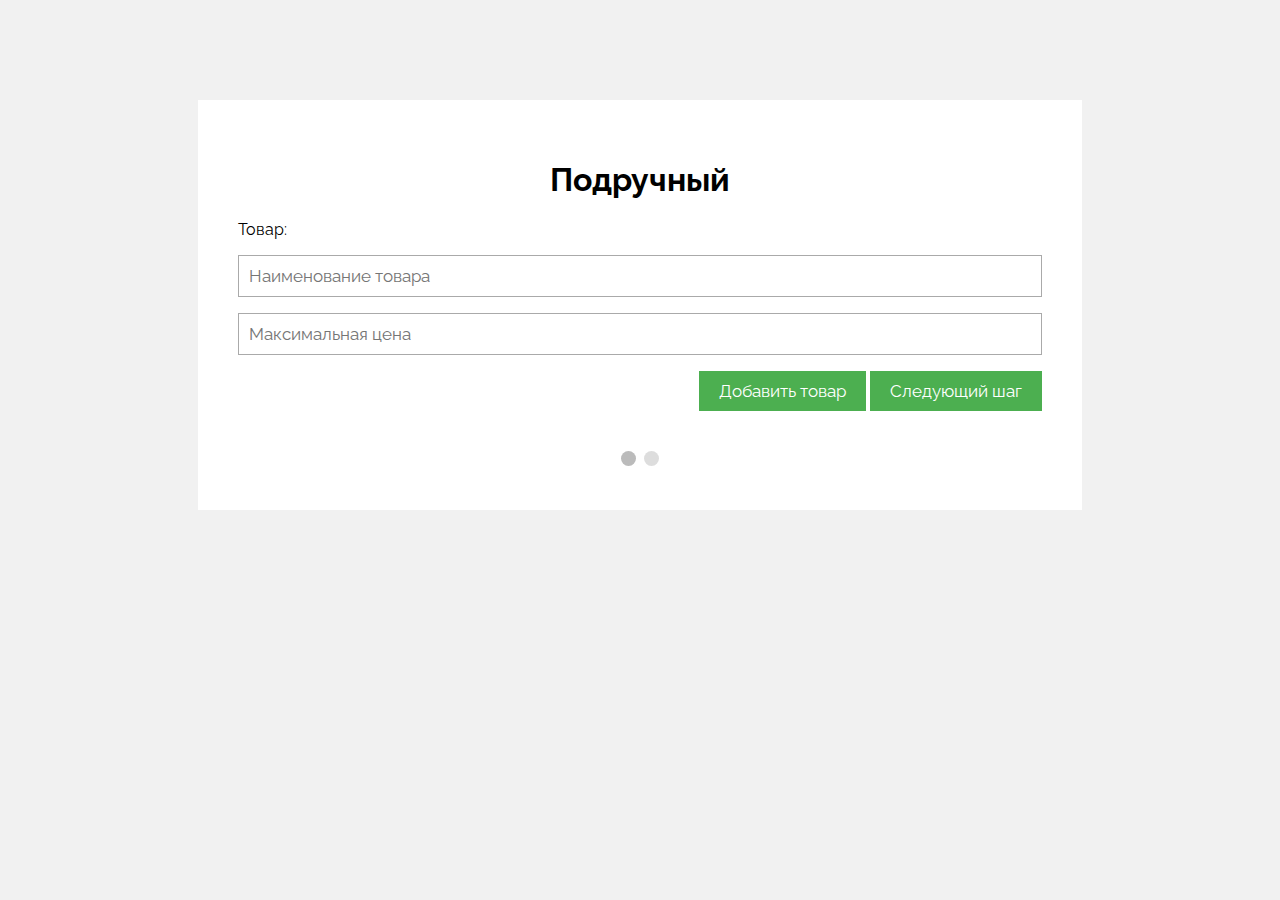
<file: templates/game/main.html>
<!DOCTYPE html>
<html>
<meta name="viewport" content="width=device-width, initial-scale=1.0">
<link href="https://fonts.googleapis.com/css?family=Raleway" rel="stylesheet">
<style>
* {
  box-sizing: border-box;
}

body {
  background-color: #f1f1f1;
}

#regForm {
  background-color: #ffffff;
  margin: 100px auto;
  font-family: Raleway;
  padding: 40px;
  width: 70%;
  min-width: 300px;
}

h1 {
  text-align: center;  
}

input {
  padding: 10px;
  width: 100%;
  font-size: 17px;
  font-family: Raleway;
  border: 1px solid #aaaaaa;
}

/* Mark input boxes that gets an error on validation: */
input.invalid {
  background-color: #ffdddd;
}

/* Hide all steps by default: */
.tab {
  display: none;
}

button {
  background-color: #4CAF50;
  color: #ffffff;
  border: none;
  padding: 10px 20px;
  font-size: 17px;
  font-family: Raleway;
  cursor: pointer;
}

button:hover {
  opacity: 0.8;
}

#prevBtn {
  background-color: #bbbbbb;
}

/* Make circles that indicate the steps of the form: */
.step {
  height: 15px;
  width: 15px;
  margin: 0 2px;
  background-color: #bbbbbb;
  border: none;  
  border-radius: 50%;
  display: inline-block;
  opacity: 0.5;
}

.step.active {
  opacity: 1;
}

/* Mark the steps that are finished and valid: */
.step.finish {
  background-color: #4CAF50;
}
</style>
<body>

<form id="regForm" action="" method="POST">
  <h1>Подручный</h1>
  <div class="tab" id = "tovar">Товар:
    <p><input placeholder="Наименование товара" oninput="this.className = ''" name="tovar"></p>
    <p><input placeholder="Максимальная цена" oninput="this.className = ''" name="price"></p>
  </div>
  <div class="tab">Контанктная информация:
    <p><input placeholder="Контактный телефон" oninput="this.className = ''" name="phone"></p>
    <p><input placeholder="Адрес доставки" oninput="this.className = ''" name="adress"></p>
  </div>
  <div style="overflow:auto;">
    <div style="float:right;">
		<button type="button" id="add_smth" onclick="add_to_card(1)">Добавить товар</button>
      <button type="button" id="prevBtn" onclick="nextPrev(-1)">Предыдущий шаг</button>
      <button type="button" id="nextBtn" onclick="nextPrev(1)">Следующий шаг</button>
    </div>
  </div>
  <!-- Circles which indicates the steps of the form: -->
  <div style="text-align:center;margin-top:40px;">
    <span class="step"></span>
    <span class="step"></span>
  </div>
</form>

<script>
var currentTab = 0; // Current tab is set to be the first tab (0)
showTab(currentTab); // Display the crurrent tab
var tovar_cnt = 0;

function showTab(n) {
  // This function will display the specified tab of the form...
  var x = document.getElementsByClassName("tab");
  x[n].style.display = "block";
  //... and fix the Previous/Next buttons:
  if (n == 0) {
    document.getElementById("prevBtn").style.display = "none";
	document.getElementById("add_smth").style.display = "inline";
  } else {
    document.getElementById("prevBtn").style.display = "inline";
	document.getElementById("add_smth").style.display = "none";
  }
  if (n == (x.length - 1)) {
    document.getElementById("nextBtn").innerHTML = "Подтвердить заказ";
  } else {
    document.getElementById("nextBtn").innerHTML = "Следующий шаг";
  }
  //... and run a function that will display the correct step indicator:
  fixStepIndicator(n)
}

function add_to_card(n) {
	let br = document.createElement('br');
	let p_one = document.createElement('p');
	let input_one = document.createElement('input');
	input_one.setAttribute("name", "tovar" + tovar_cnt);
	input_one.setAttribute("placeholder", "Наименование товара");
	input_one.setAttribute("oninput", "this.className = ''");
	p_one.append(input_one);
	let p_two = document.createElement('p');
	let input_two = document.createElement('input');
	input_two.setAttribute("name", "price" + tovar_cnt);
	input_two.setAttribute("placeholder", "Максимальная цена");
	input_two.setAttribute("oninput", "this.className = ''");
	p_two.append(input_two);
	tovar.append(br);
	tovar.append(p_one);
	tovar.append(p_two);
	tovar_cnt += 1;
}

function nextPrev(n) {
  // This function will figure out which tab to display
  var x = document.getElementsByClassName("tab");
  // Exit the function if any field in the current tab is invalid:
  if (n == 1 && !validateForm()) return false;
  // Hide the current tab:
  x[currentTab].style.display = "none";
  // Increase or decrease the current tab by 1:
  currentTab = currentTab + n;
  // if you have reached the end of the form...
  if (currentTab >= x.length) {
    // ... the form gets submitted:
    document.getElementById("regForm").submit();
	document.body.innerHTML = "ВСЕ";
    return false;
  }
  // Otherwise, display the correct tab:
  showTab(currentTab);
}

function validateForm() {
  // This function deals with validation of the form fields
  var x, y, i, valid = true;
  x = document.getElementsByClassName("tab");
  y = x[currentTab].getElementsByTagName("input");
  // A loop that checks every input field in the current tab:
  for (i = 0; i < y.length; i++) {
    // If a field is empty...
    if (y[i].value == "") {
      // add an "invalid" class to the field:
      y[i].className += " invalid";
      // and set the current valid status to false
      valid = false;
    }
  }
  // If the valid status is true, mark the step as finished and valid:
  if (valid) {
    document.getElementsByClassName("step")[currentTab].className += " finish";
  }
  return valid; // return the valid status
}

function fixStepIndicator(n) {
  // This function removes the "active" class of all steps...
  var i, x = document.getElementsByClassName("step");
  for (i = 0; i < x.length; i++) {
    x[i].className = x[i].className.replace(" active", "");
  }
  //... and adds the "active" class on the current step:
  x[n].className += " active";
}
</script>

</body>
</html>
</file>
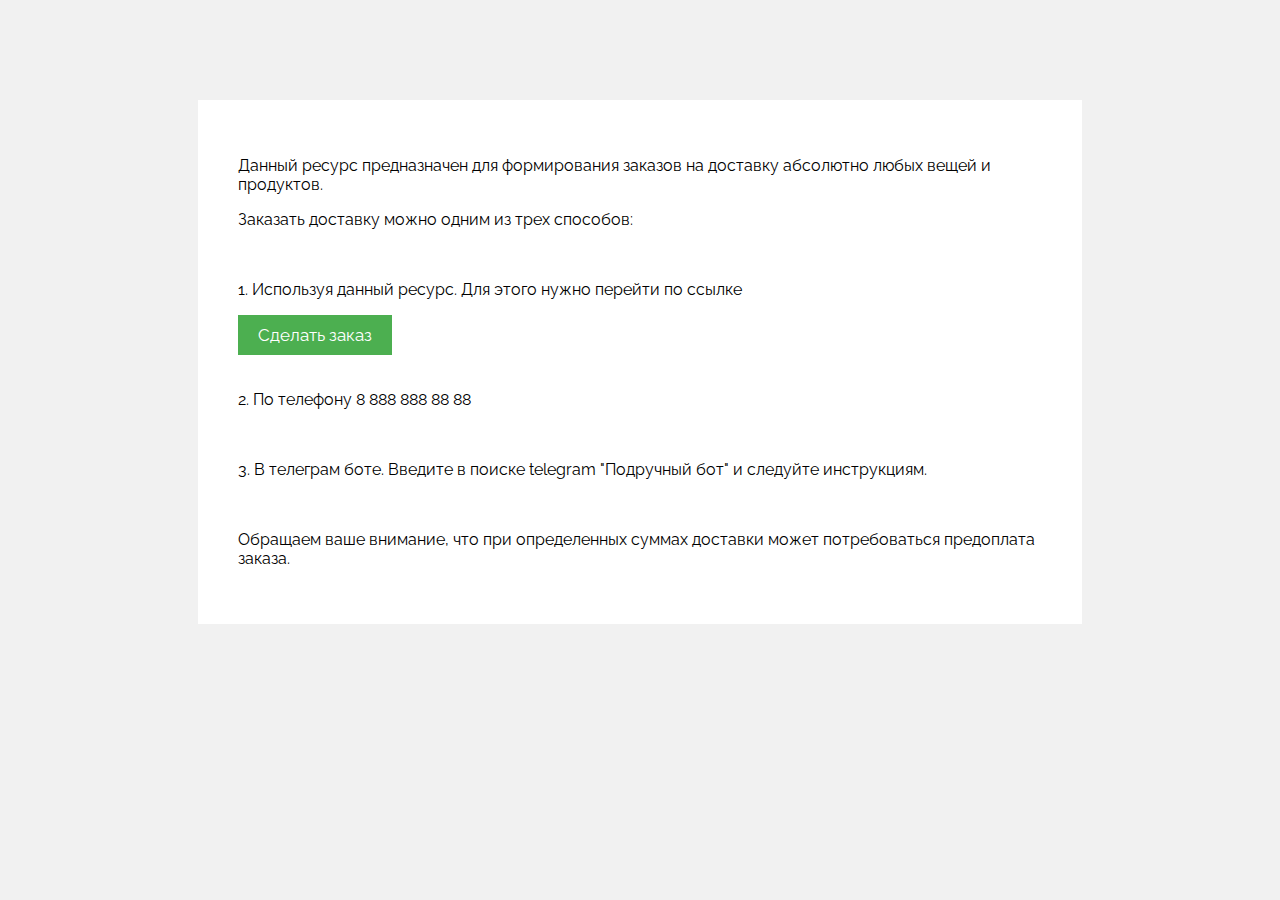
<file: templates/game/room.html>
<!DOCTYPE html>
<html>
<meta name="viewport" content="width=device-width, initial-scale=1.0">
<link href="https://fonts.googleapis.com/css?family=Raleway" rel="stylesheet">
<style>
* {
  box-sizing: border-box;
}

body {
  background-color: #f1f1f1;
}

div {
  background-color: #ffffff;
  margin: 100px auto;
  font-family: Raleway;
  padding: 40px;
  width: 70%;
  min-width: 300px;
}

h1 {
  text-align: center;
}

button {
  background-color: #4CAF50;
  color: #ffffff;
  border: none;
  padding: 10px 20px;
  font-size: 17px;
  font-family: Raleway;
  cursor: pointer;
}

button:hover {
  opacity: 0.8;
}
</style>
<body>

<div>
    <p>Данный ресурс предназначен для формирования заказов на доставку абсолютно любых вещей и продуктов.</p>
    <p>Заказать доставку можно одним из трех способов:</p>
    <br>
    <p>1. Используя данный ресурс. Для этого нужно перейти по ссылке</p>
    <button type="button" onclick="location.href='/index'">Сделать заказ</button>
    <br>
    <br>
    <p>2. По телефону 8 888 888 88 88</p>
    <br>
    <p>3. В телеграм боте. Введите в поиске telegram "Подручный бот" и следуйте инструкциям.</p>
    <br>
    <p>Обращаем ваше внимание, что при определенных суммах доставки может потребоваться предоплата заказа.</p>
</div>
</body>
</html>
</file>
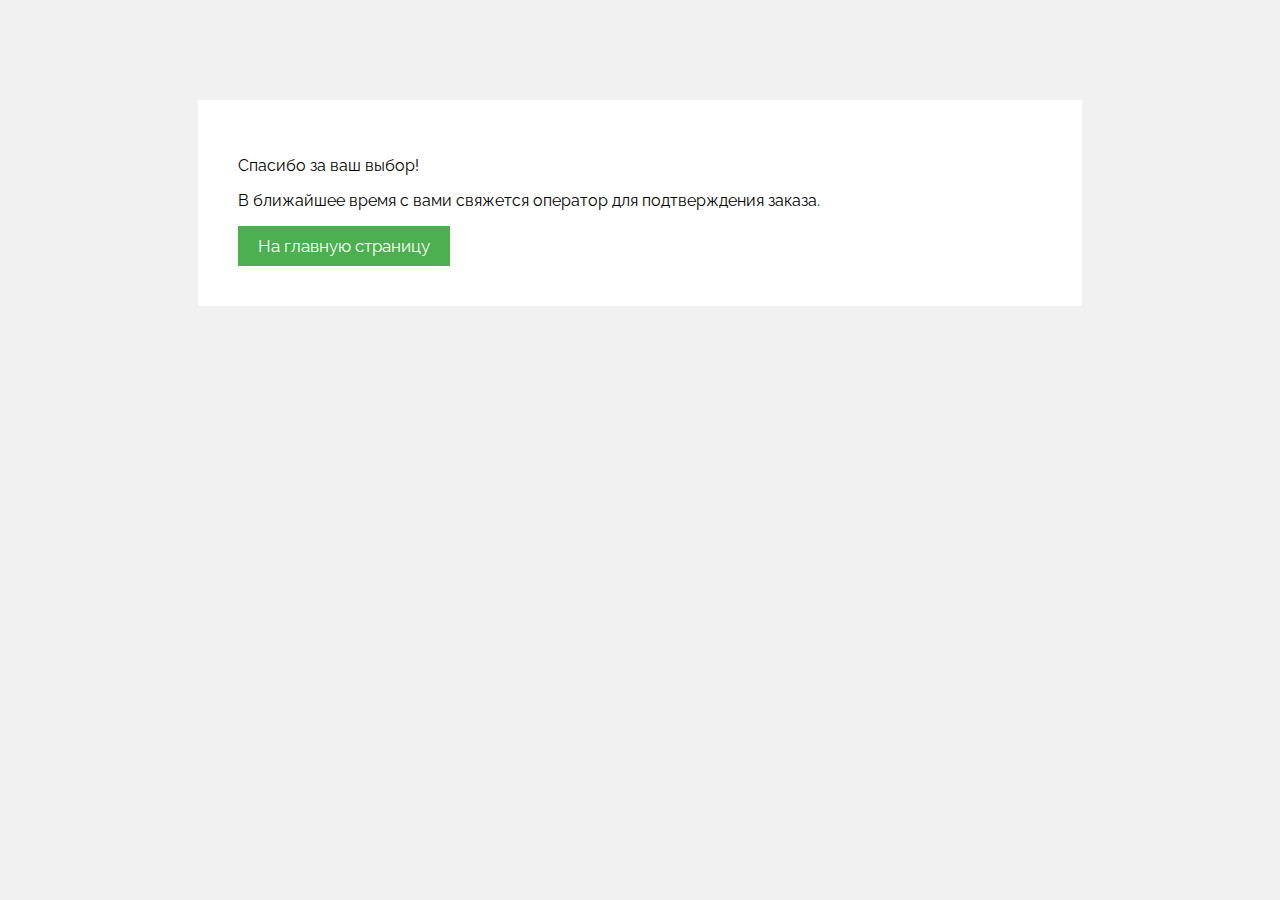
<file: templates/game/spasibo.html>
<!DOCTYPE html>
<html>
<meta name="viewport" content="width=device-width, initial-scale=1.0">
<link href="https://fonts.googleapis.com/css?family=Raleway" rel="stylesheet">
<style>
* {
  box-sizing: border-box;
}

body {
  background-color: #f1f1f1;
}

div {
  background-color: #ffffff;
  margin: 100px auto;
  font-family: Raleway;
  padding: 40px;
  width: 70%;
  min-width: 300px;
}

h1 {
  text-align: center;
}

button {
  background-color: #4CAF50;
  color: #ffffff;
  border: none;
  padding: 10px 20px;
  font-size: 17px;
  font-family: Raleway;
  cursor: pointer;
}

button:hover {
  opacity: 0.8;
}
</style>
<body>

<div>
    <p>Спасибо за ваш выбор!</p>
    <p>В ближайшее время с вами свяжется оператор для подтверждения заказа.</p>
    <button type="button" onclick="location.href='/room'">На главную страницу</button>
</div>
</body>
</html>
</file>
